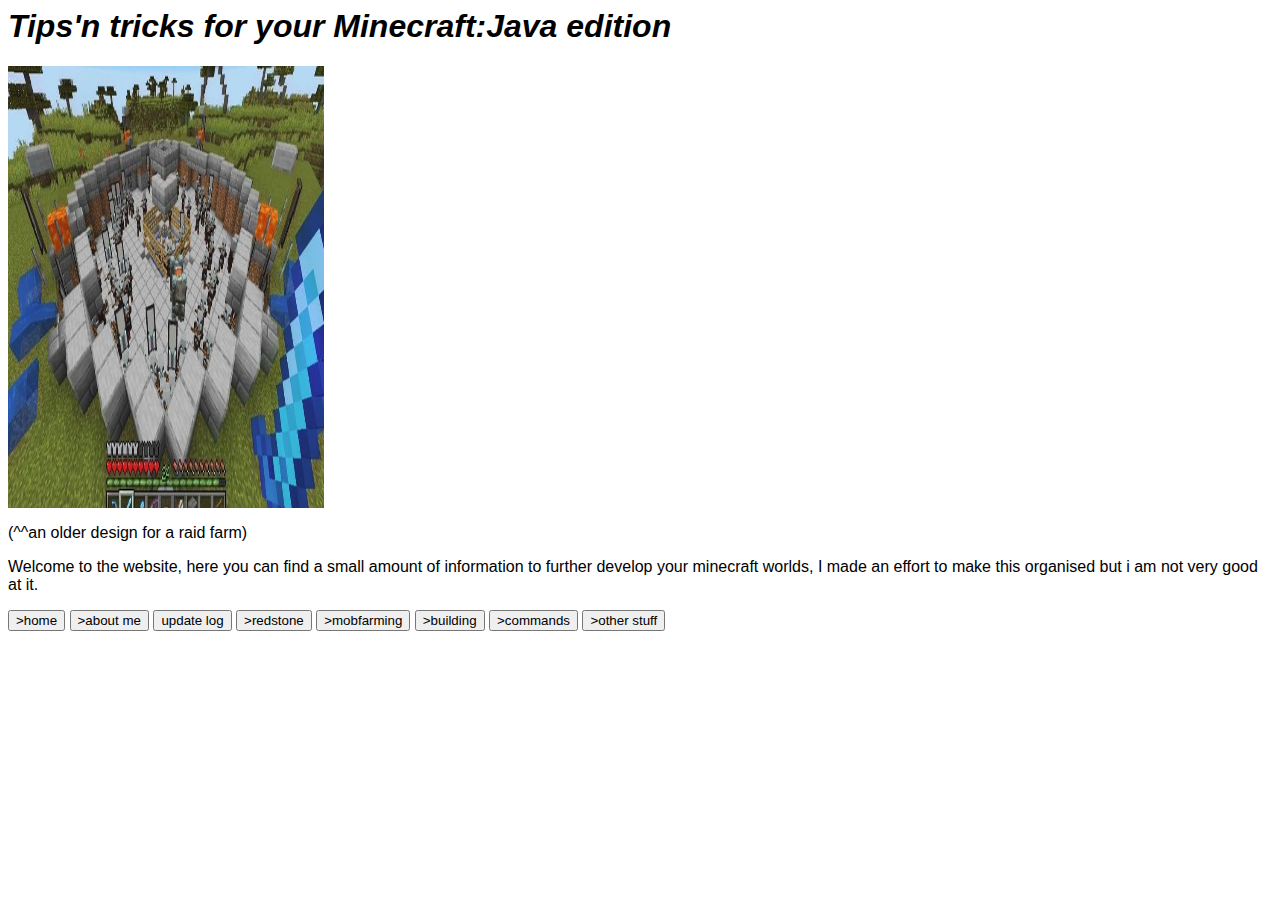
<file: index.html>
<html>
    <head>
        <link href="style.css" type="text/css" rel=stylesheet>
    <title>
    Minecraf_secrets_tips_tricks_and_your_mom
    </title>
       
    </head>
    
    <body>
        <h1>Tips'n tricks for your Minecraft:Java edition</h1>
    <img src=raid_farm.jpg>
        <p>(^^an older design for a raid farm)</p>
        <p>Welcome to the website, here you can find a small amount of information to further develop your minecraft worlds, I made an effort to make this organised but i am not very good at it.</p>
        
        <nav>
        <button onclick="document.location='index.html'">>home</button>
            
            <button onclick="document.location='aboutme.html'">>about me
            </button>
            
            <button onclick="document.location='https://www.minecraft.net/en-us/article/minecraft-snapshot-21w06a'">update log
            </button>
            
            <button>>redstone
            </button>         
            
            <button>>mobfarming
            </button>
            
            <button onclick="document.location='building.html'">>building
            </button>
            
            <button>>commands
            </button>
            
            <button>>other stuff
            </button>
            
            
        </nav>
        
        </body>
</html>
</file>
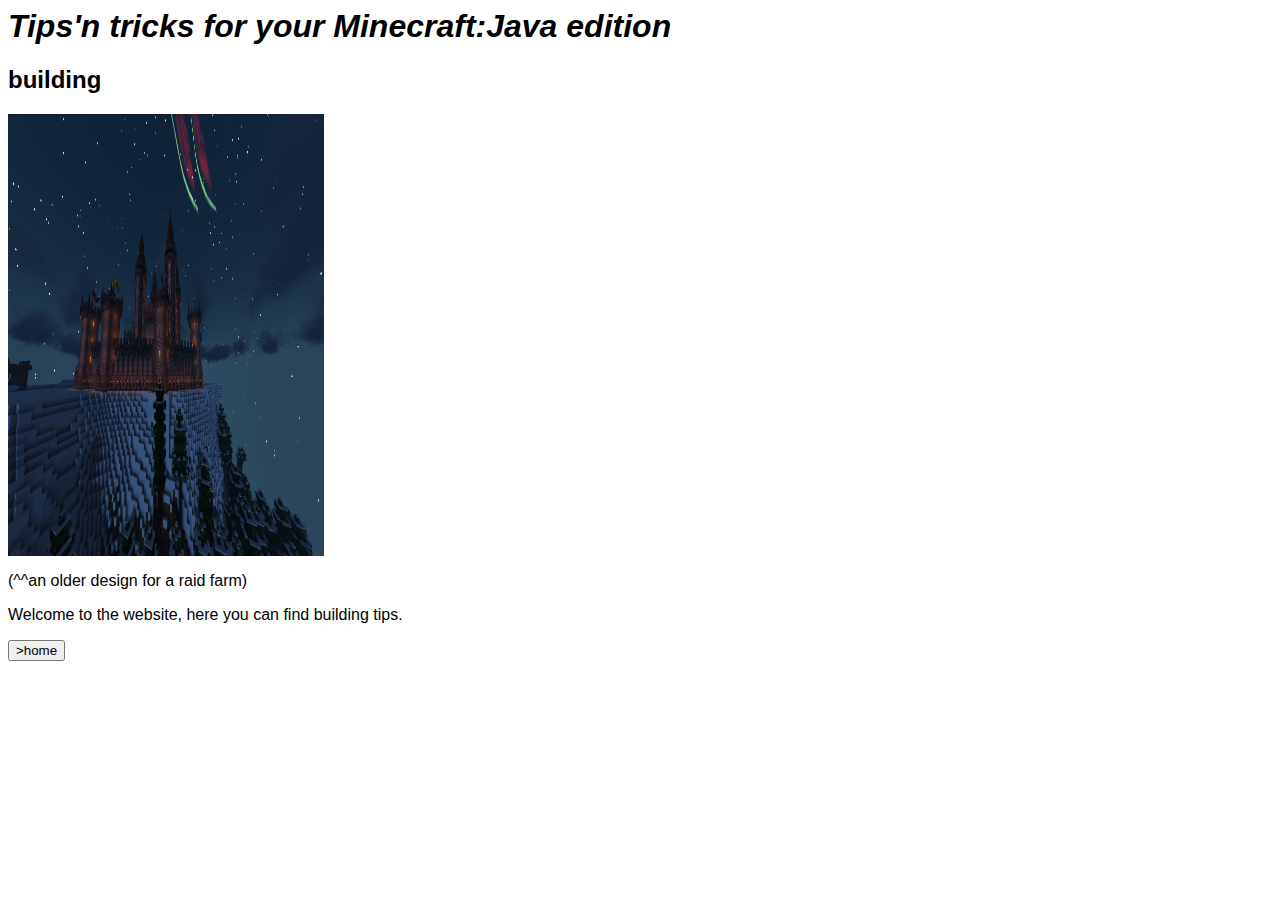
<file: building.html>
<html>
    <head>
        <link href="style.css" type="text/css" rel=stylesheet>
    <title>
    Minecraf_secrets_tips_tricks_and_your_mom
    </title>
       
    </head>
    
    <body>
        <h1>Tips'n tricks for your Minecraft:Java edition</h1>
        <h2>building</h2>
    <img src=castle.png>
        <p>(^^an older design for a raid farm)</p>
        <p>Welcome to the website, here you can find building tips.</p>
        
        <nav>
        <button onclick="document.location='index.html'">>home</button>
            
            
        </nav>
        
        </body>
</html>
</file>
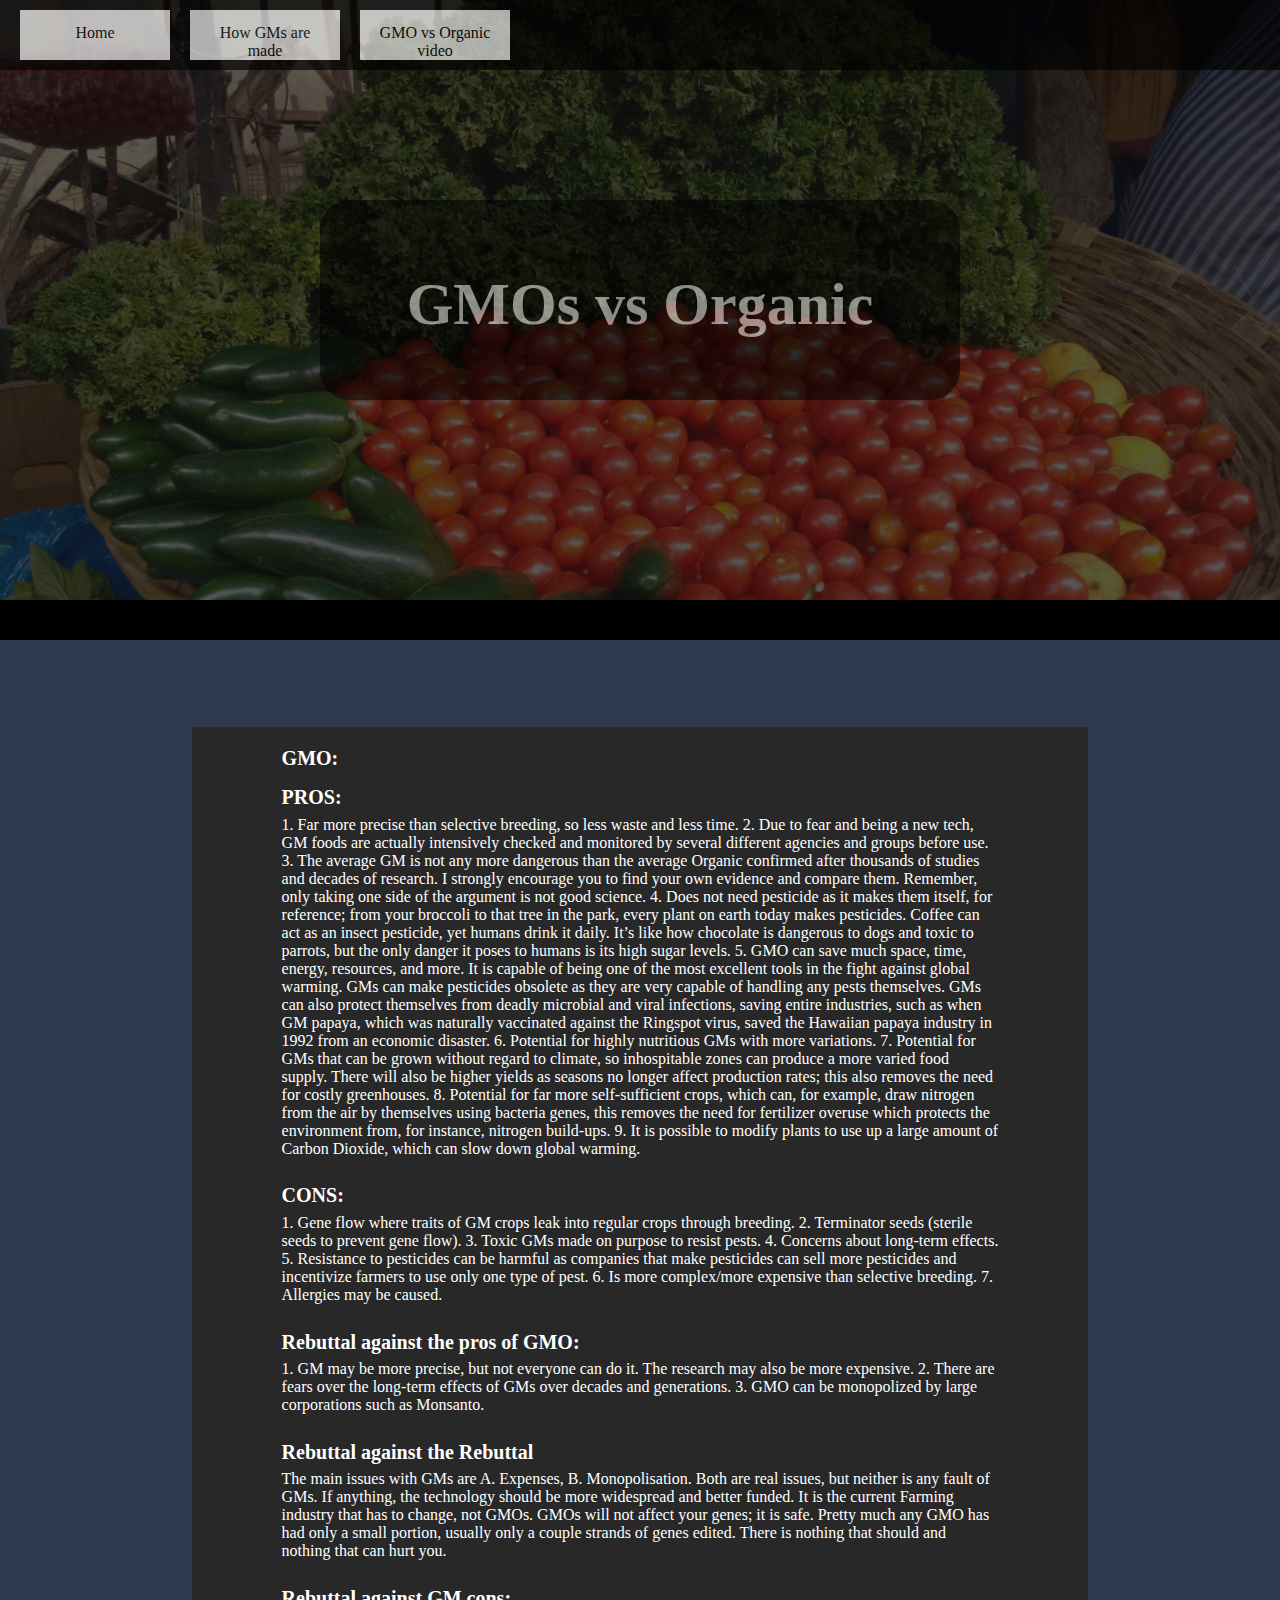
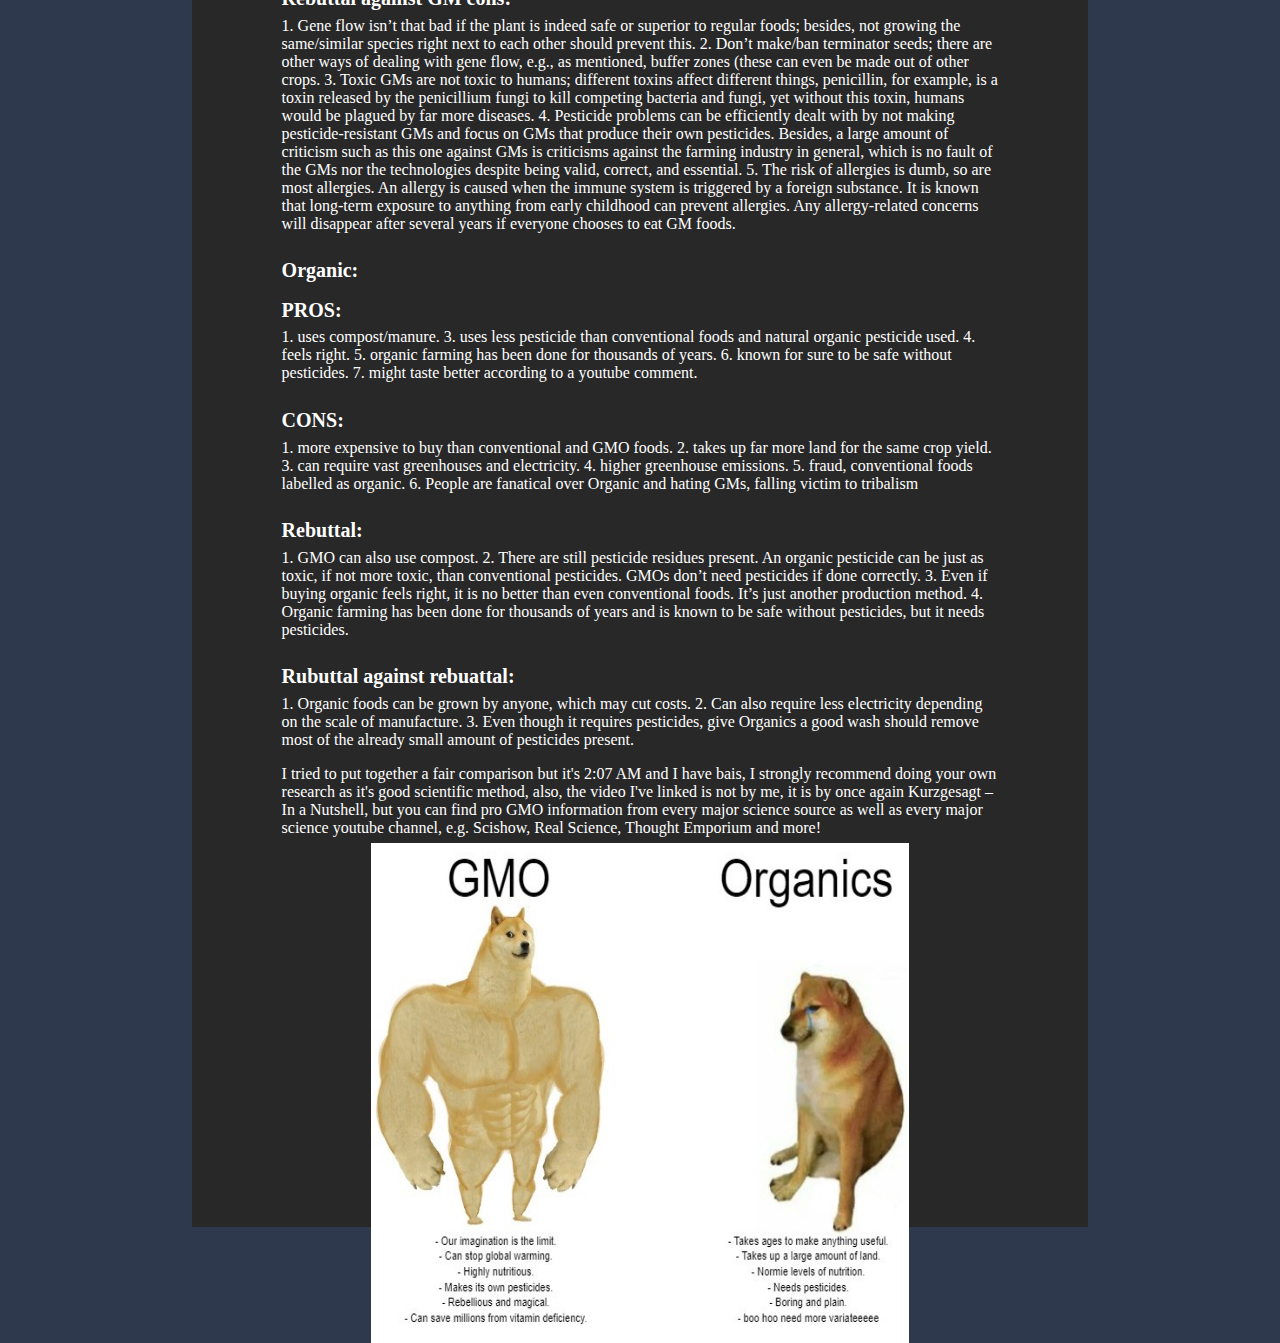
<file: gmovs.html>
<html>
     <link href="style(gm3).css" rel="stylesheet" type="text/css">
    

    <body>
        
        <div class="under" style=": =50px" >       
               <div class="blankbox2"></div>
        </div>
        
    <div class="overlay"></div>
        
        <div class="box3"></div>
      
        <div class="title"><h1> GMOs vs Organic</h1></div>
    
        
    <div class="nav"><nav>
        <ul>
            <li><a href="Index(gm).html" >Home</a></li>
            <li><a href="howandwhygmo.html">How GMs are made</a></li>
            <li><a href="https://www.youtube.com/watch?v=8PmM6SUn7Es">GMO vs Organic video</a></li>
            
        
                
            </ul>        
         </nav>
        </div>
       <section>
           
           <h2>GMO:</h2>
           
           <h2>PROS:</h2>
           <p class="p1"> 1. Far more precise than selective breeding, so less waste and less time. 2. Due to fear and being a new tech, GM foods are actually intensively checked and monitored by several different agencies and groups before use. 3. The average GM is not any more dangerous than the average Organic confirmed after thousands of studies and decades of research. I strongly encourage you to find your own evidence and compare them. Remember, only taking one side of the argument is not good science. 4. Does not need pesticide as it makes them itself, for reference; from your broccoli to that tree in the park, every plant on earth today makes pesticides. Coffee can act as an insect pesticide, yet humans drink it daily. It’s like how chocolate is dangerous to dogs and toxic to parrots, but the only danger it poses to humans is its high sugar levels. 5. GMO can save much space, time, energy, resources, and more. It is capable of being one of the most excellent tools in the fight against global warming. GMs can make pesticides obsolete as they are very capable of handling any pests themselves. GMs can also protect themselves from deadly microbial and viral infections, saving entire industries, such as when GM papaya, which was naturally vaccinated against the Ringspot virus, saved the Hawaiian papaya industry in 1992 from an economic disaster. 6. Potential for highly nutritious GMs with more variations. 7. Potential for GMs that can be grown without regard to climate, so inhospitable zones can produce a more varied food supply. There will also be higher yields as seasons no longer affect production rates; this also removes the need for costly greenhouses. 8. Potential for far more self-sufficient crops, which can, for example, draw nitrogen from the air by themselves using bacteria genes, this removes the need for fertilizer overuse which protects the environment from, for instance, nitrogen build-ups. 9. It is possible to modify plants to use up a large amount of Carbon Dioxide, which can slow down global warming.</p>
           
           
           <h2>CONS:</h2>
           <p class="p1"> 1. Gene flow where traits of GM crops leak into regular crops through breeding. 2. Terminator seeds (sterile seeds to prevent gene flow). 3. Toxic GMs made on purpose to resist pests. 4. Concerns about long-term effects. 5. Resistance to pesticides can be harmful as companies that make pesticides can sell more pesticides and incentivize farmers to use only one type of pest. 6. Is more complex/more expensive than selective breeding. 7. Allergies may be caused. </p>
           
           
           <h2> Rebuttal against the pros of GMO: </h2>
           <p class="p1"> 1. GM may be more precise, but not everyone can do it. The research may also be more expensive. 2. There are fears over the long-term effects of GMs over decades and generations. 3. GMO can be monopolized by large corporations such as Monsanto. </p>
           
           <h2>Rebuttal against the Rebuttal</h2>
           <p class="p1">
           
           The main issues with GMs are A. Expenses, B. Monopolisation. Both are real issues, but neither is any fault of GMs. If anything, the technology should be more widespread and better funded. It is the current Farming industry that has to change, not GMOs. GMOs will not affect your genes; it is safe. Pretty much any GMO has had only a small portion, usually only a couple strands of genes edited. There is nothing that should and nothing that can hurt you.
           
           </p>
           
           
           <h2>Rebuttal against GM cons:</h2>
           <p class="p1">
           1. Gene flow isn’t that bad if the plant is indeed safe or superior to regular foods; besides, not growing the same/similar species right next to each other should prevent this. 2. Don’t make/ban terminator seeds; there are other ways of dealing with gene flow, e.g., as mentioned, buffer zones (these can even be made out of other crops. 3. Toxic GMs are not toxic to humans; different toxins affect different things, penicillin, for example, is a toxin released by the penicillium fungi to kill competing bacteria and fungi, yet without this toxin, humans would be plagued by far more diseases. 4. Pesticide problems can be efficiently dealt with by not making pesticide-resistant GMs and focus on GMs that produce their own pesticides. Besides, a large amount of criticism such as this one against GMs is criticisms against the farming industry in general, which is no fault of the GMs nor the technologies despite being valid, correct, and essential. 5. The risk of allergies is dumb, so are most allergies. An allergy is caused when the immune system is triggered by a foreign substance. It is known that long-term exposure to anything from early childhood can prevent allergies. Any allergy-related concerns will disappear after several years if everyone chooses to eat GM foods.
               
           
           </p>
           
           
           
           <h2>Organic:</h2>
           <h2>PROS:</h2>
           <p class="p1">
           1. uses compost/manure. 3. uses less pesticide than conventional foods and natural organic pesticide used. 4. feels right. 5. organic farming has been done for thousands of years. 6. known for sure to be safe without pesticides. 7. might taste better according to a youtube comment.
           
           </p>
           
           
           <h2>CONS:</h2>
           <p class="p1">1. more expensive to buy than conventional and GMO foods. 2. takes up far more land for the same crop yield. 3. can require vast greenhouses and electricity. 4. higher greenhouse emissions. 5. fraud, conventional foods labelled as organic. 6. People are fanatical over Organic and hating GMs, falling victim to tribalism</p>
           
           <h2>Rebuttal:</h2>
           <p class="p1"> 1. GMO can also use compost. 2. There are still pesticide residues present. An organic pesticide can be just as toxic, if not more toxic, than conventional pesticides. GMOs don’t need pesticides if done correctly. 3. Even if buying organic feels right, it is no better than even conventional foods. It’s just another production method. 4. Organic farming has been done for thousands of years and is known to be safe without pesticides, but it needs pesticides.</p>
           
           <h2>Rubuttal against rebuattal:</h2>
           
           <p class="p1">
           1. Organic foods can be grown by anyone, which may cut costs. 2. Can also require less electricity depending on the scale of manufacture. 3. Even though it requires pesticides, give Organics a good wash should remove most of the already small amount of pesticides present.
           
           </p>
           
           
           <p class="p1"> I tried to put together a fair comparison but it's 2:07 AM and I have bais, I strongly recommend doing your own research as it's good scientific method, also, the video I've linked is not by me, it is by once again Kurzgesagt – In a Nutshell, but you can find pro GMO information from every major science source as well as every major science youtube channel, e.g. Scishow, Real Science, Thought Emporium and more!</p>
           
 
           <div class="gmogood"> <img src="gmogood.jpg" class="meme"></div>
        
        </section>
        
       
    </body>
        
    
    
    
    

    
    
    
    
    
    
    
    
    
    
    
    
    
    
    
    
    










</html>
</file>
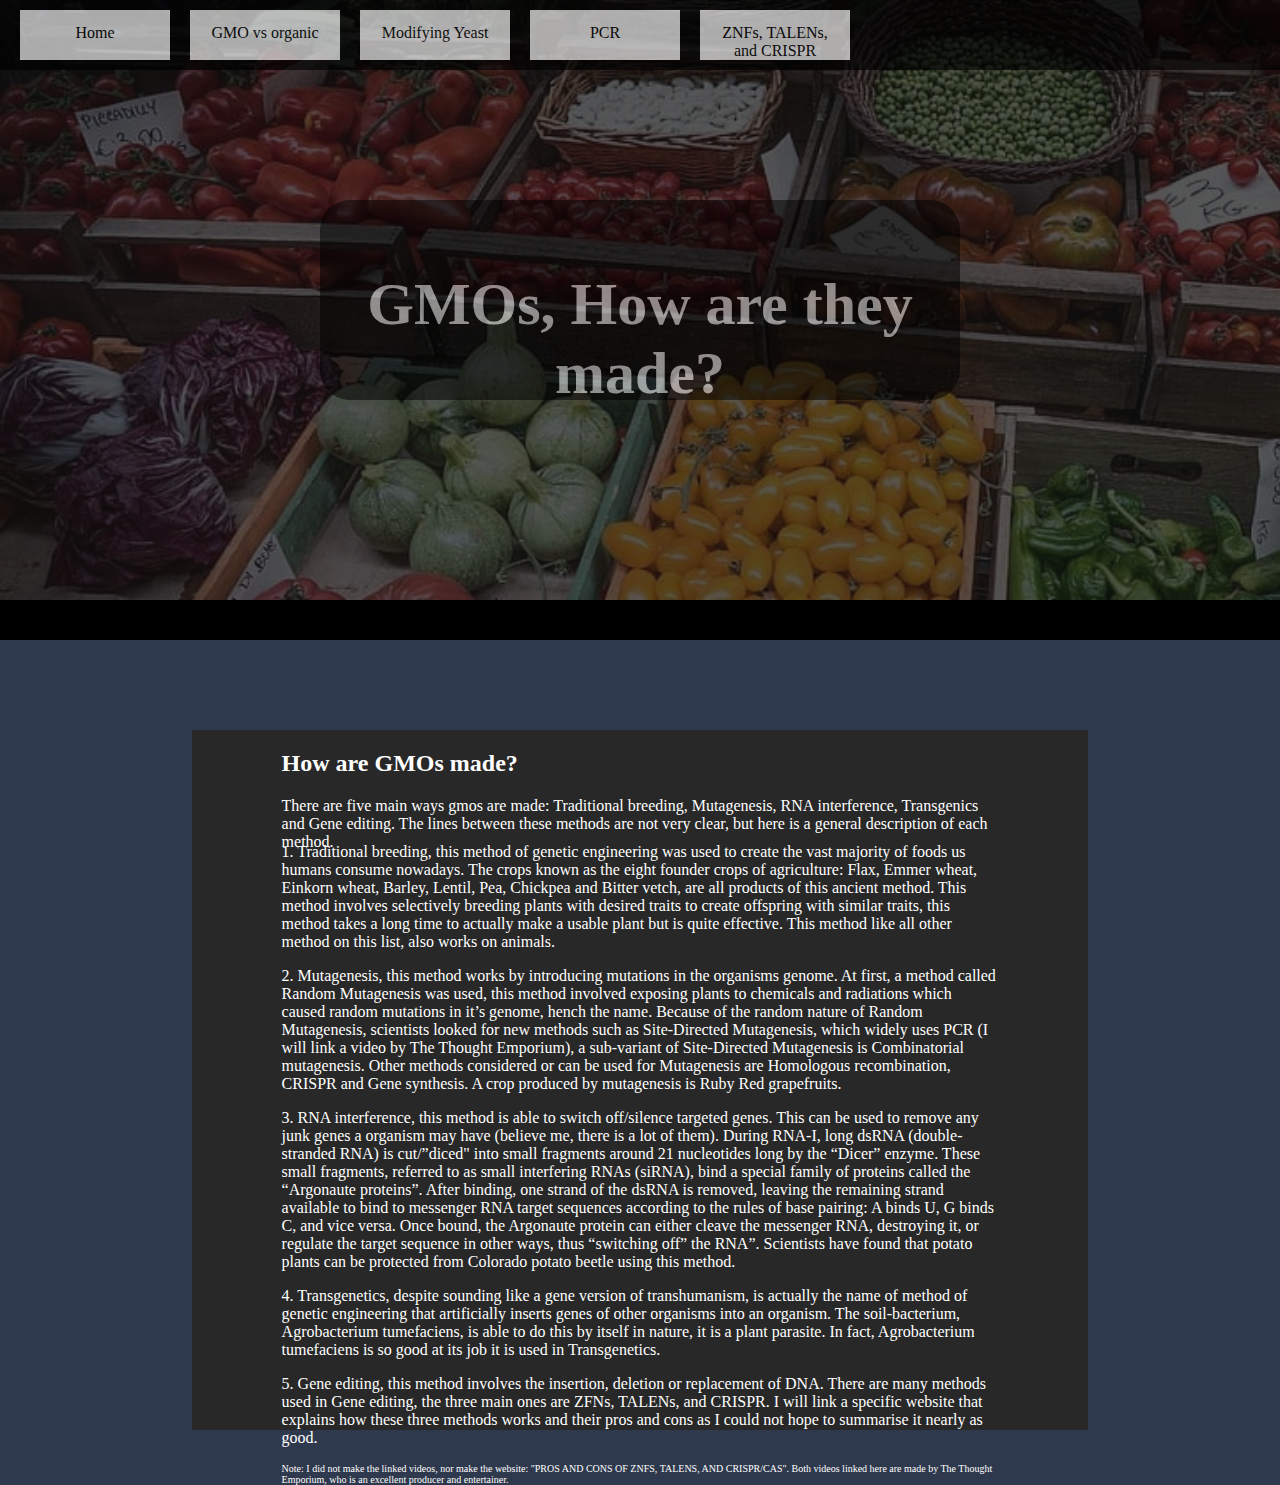
<file: howandwhygmo.html>
<html>
     <link href="style(gm2).css" rel="stylesheet" type="text/css">
    

    <body>
        
        <div class="under" style=": =50px" >       
               <div class="blankbox2"></div>
        </div>
        
    <div class="overlay"></div>
        
        <div class="box3"></div>
      
        <div class="title"><h1> GMOs, How are they made?</h1></div>
    
        
    <div class="nav"><nav>
        <ul>
            <li><a href="Index(gm).html" >Home</a></li>
            <li><a href="gmovs.html">GMO vs organic</a></li>
            <li><a href="https://www.youtube.com/watch?v=DHNPnO5UOYQ&t=283s">Modifying Yeast</a></li>
            <li><a href="">PCR</a></li>
            <li><a href="">ZNFs, TALENs, and CRISPR</a></li>
            
        
                
            </ul>        
         </nav>
        </div>
       <section>
           
    <h2>How are GMOs made?</h2>
       <p class="p1">There are five main ways gmos are made: Traditional breeding, Mutagenesis, RNA interference, Transgenics and Gene editing. The lines between these methods are not very clear, but here is a general description of each method.
</p>
        <p class="p2" >1.	Traditional breeding, this method of genetic engineering was used to create the vast majority of foods us humans consume nowadays. The crops known as the eight founder crops of agriculture: Flax, Emmer wheat, Einkorn wheat, Barley, Lentil, Pea, Chickpea and Bitter vetch, are all products of this ancient method. This method involves selectively breeding plants with desired traits to create offspring with similar traits, this method takes a long time to actually make a usable plant but is quite effective. This method like all other method on this list, also works on animals.</p>
           
        <p class="p3">2.	Mutagenesis, this method works by introducing mutations in the organisms genome. At first, a method called Random Mutagenesis was used, this method involved exposing plants to chemicals and radiations which caused random mutations in it’s genome, hench the name. Because of the random nature of Random Mutagenesis, scientists looked for new methods such as Site-Directed Mutagenesis, which widely uses PCR (I will link a video by The Thought Emporium), a sub-variant of Site-Directed Mutagenesis is Combinatorial mutagenesis. Other methods considered or can be used for Mutagenesis are Homologous recombination, CRISPR and Gene synthesis. A crop produced by mutagenesis is Ruby Red grapefruits.</p>
           
        <p class="p4"> 3.	RNA interference, this method is able to switch off/silence targeted genes. This can be used to remove any junk genes a organism may have (believe me, there is a lot of them). During RNA-I, long dsRNA (double-stranded RNA) is cut/”diced" into small fragments around 21 nucleotides long by the “Dicer” enzyme. These small fragments, referred to as small interfering RNAs (siRNA), bind a special family of proteins called the “Argonaute proteins”. After binding, one strand of the dsRNA is removed, leaving the remaining strand available to bind to messenger RNA target sequences according to the rules of base pairing: A binds U, G binds C, and vice versa. Once bound, the Argonaute protein can either cleave the messenger RNA, destroying it, or regulate the target sequence in other ways, thus “switching off” the RNA”. Scientists have found that potato plants can be protected from Colorado potato beetle using this method.
           </p>
           
           
        <p class="p5"> 4.	Transgenetics, despite sounding like a gene version of transhumanism, is actually the name of method of genetic engineering that artificially inserts genes of other organisms into an organism. The soil-bacterium, Agrobacterium tumefaciens, is able to do this by itself in nature, it is a plant parasite. In fact, Agrobacterium tumefaciens is so good at its job it is used in Transgenetics. </p>
           
        
    <p class="p6">5.	Gene editing, this method involves the insertion, deletion or replacement of DNA. There are many methods used in Gene editing, the three main ones are ZFNs, TALENs, and CRISPR. I will link a specific website that explains how these three methods works and their pros and cons as I could not hope to summarise it nearly as good.
           
           
           
           </p>
           
           <p class="p7">
               Note: I did not make the linked videos, nor make the website: "PROS AND CONS OF ZNFS, TALENS, AND CRISPR/CAS". Both videos linked here are made by The Thought Emporium, who is an excellent producer and entertainer.
           
           
           
           </p>
          
        
        </section>
    </body>
        
   
    
    
    
    
    
    
    
    
    
    
    
    
    
    
    
    
    
    
    
    
    
    
    
    
    
    
    
    
    
    
    
    
    
    
    
    
    
    
    
    
    
    
    
    
    
    
    
    
    
    
    
    
    
    
    
    
    
    
    
    
    
    
    
</html>
</file>
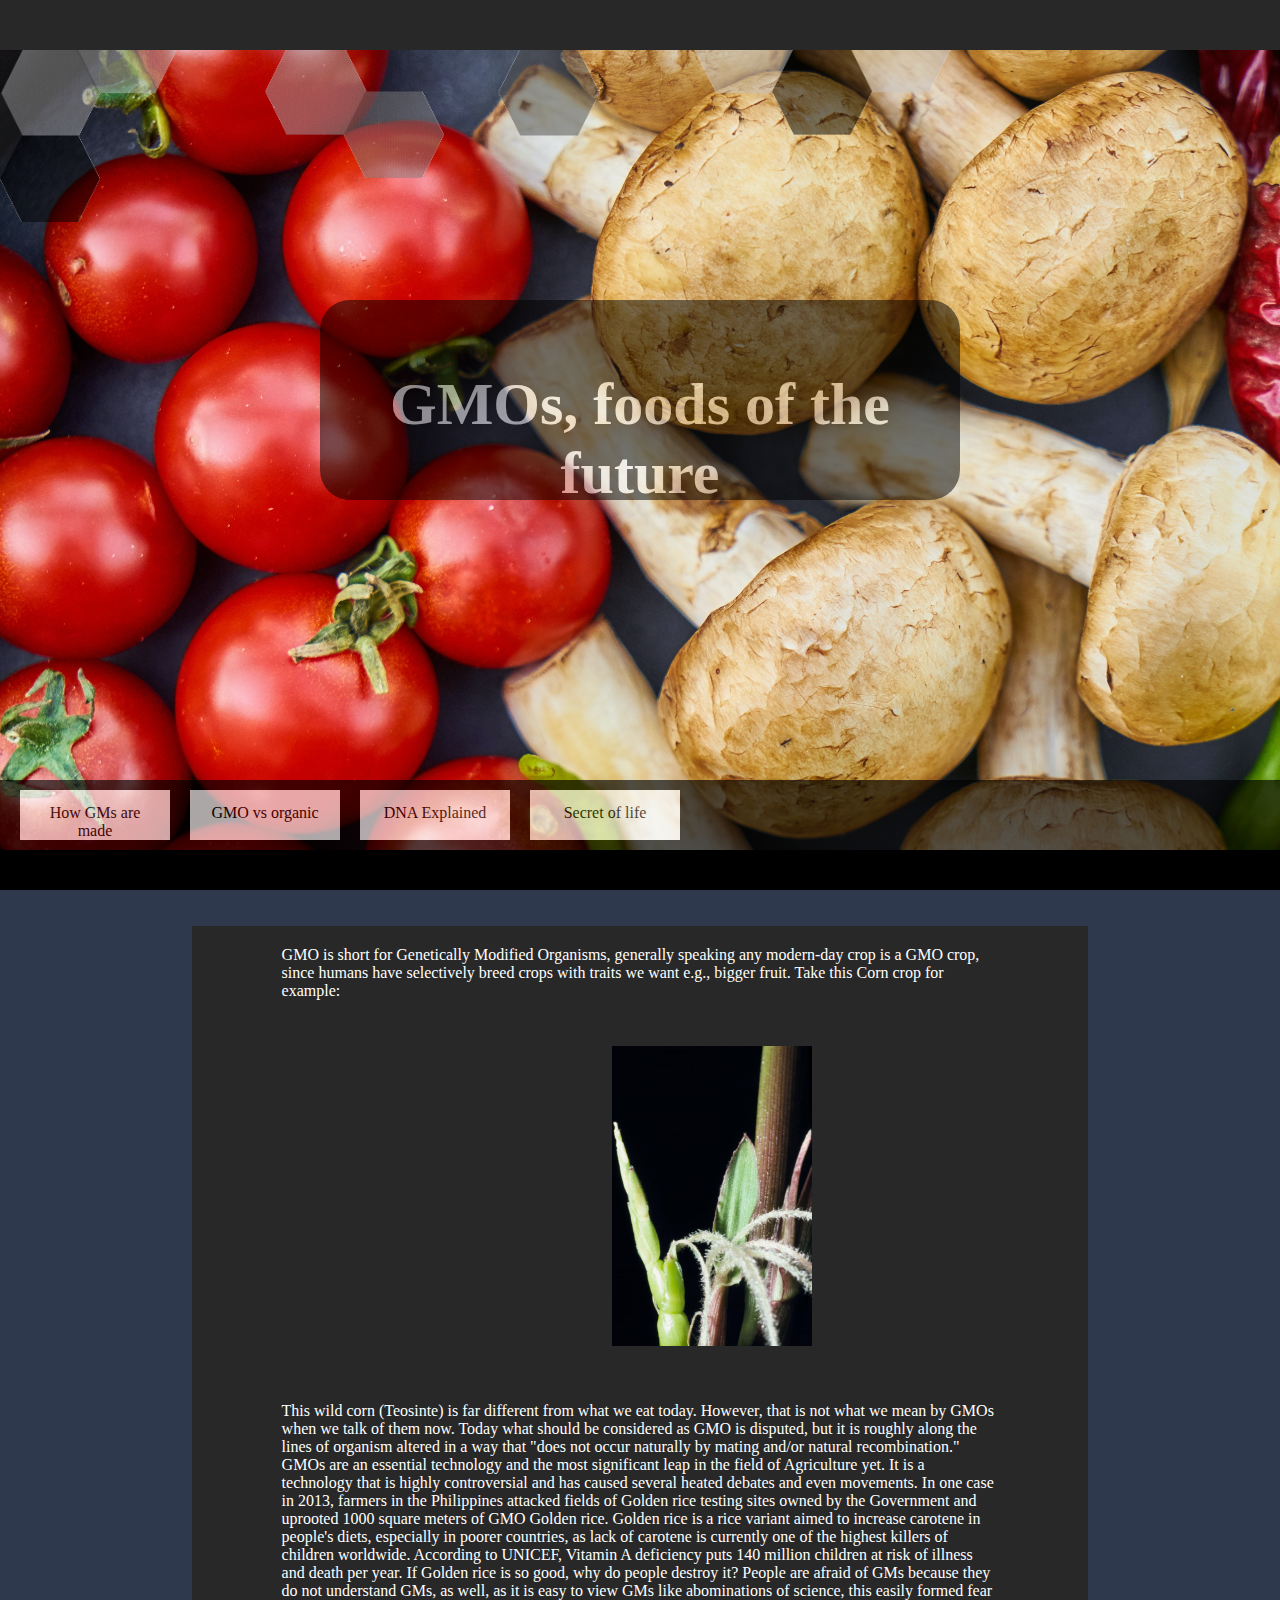
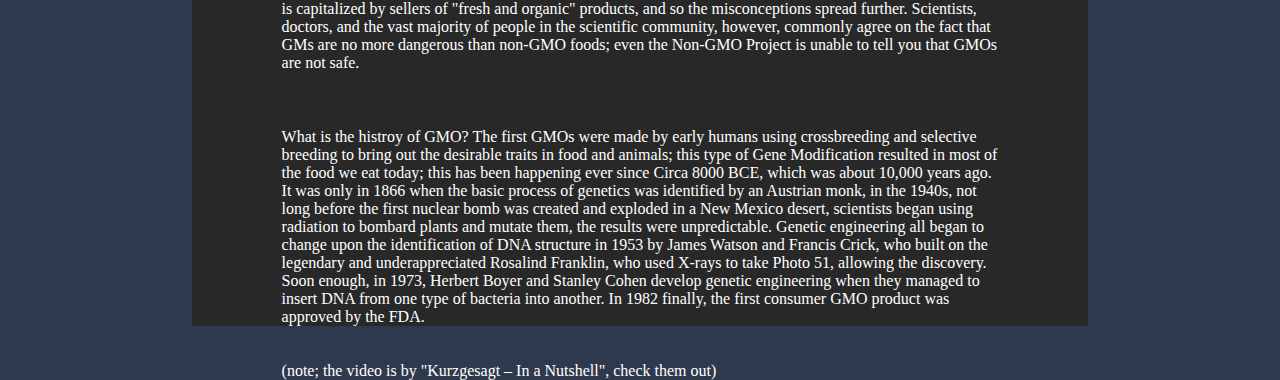
<file: Index(gm).html>
<html>
     <link href="Style(gm).css" rel="stylesheet" type="text/css">
<div class="blankbox">
    </div>

    <body>
        
        <div class="under" style=": =50px" >       
               <div class="blankbox2"></div>
        </div>
        
        <div class="hex"><img src="Bach.png"> </div>
        <div class="box3"></div>
      
        <div class="title"><h1> GMOs, foods of the future</h1></div>
    
        
    <div class="nav"><nav>
        <ul>
            <li><a href="howandwhygmo.html" >How GMs are made</a></li>
            <li><a href="gmovs.html">GMO vs organic</a></li>
            <li><a href="https://www.youtube.com/watch?v=8kK2zwjRV0M">DNA Explained</a></li>
            <li><a href="https://www.youtube.com/watch?v=iik25wqIuFo">Secret of life</a></li>
            
        
                
            </ul>        
         </nav>
        </div>
    
        
        <section>
       <p class="p1">GMO is short for Genetically Modified Organisms, generally speaking any modern-day crop is a GMO crop, since humans have selectively breed crops with traits we want e.g., bigger fruit. Take this Corn crop for example:</p>
            <div class="corn"></div>            
            <p class="paragraph2">This wild corn (Teosinte) is far different from what we eat today. However, that is not what we mean by GMOs when we talk of them now. Today what should be considered as GMO is disputed, but it is roughly along the lines of organism altered in a way that "does not occur naturally by mating and/or natural recombination." GMOs are an essential technology and the most significant leap in the field of Agriculture yet. It is a technology that is highly controversial and has caused several heated debates and even movements. In one case in 2013, farmers in the Philippines attacked fields of Golden rice testing sites owned by the Government and uprooted 1000 square meters of GMO Golden rice. Golden rice is a rice variant aimed to increase carotene in people's diets, especially in poorer countries, as lack of carotene is currently one of the highest killers of children worldwide. According to UNICEF, Vitamin A deficiency puts 140 million children at risk of illness and death per year. If Golden rice is so good, why do people destroy it? People are afraid of GMs because they do not understand GMs, as well, as it is easy to view GMs like abominations of science, this easily formed fear is capitalized by sellers of "fresh and organic" products, and so the misconceptions spread further. Scientists, doctors, and the vast majority of people in the scientific community, however, commonly agree on the fact that GMs are no more dangerous than non-GMO foods; even the Non-GMO Project is unable to tell you that GMOs are not safe. 
                
            </p>  <p class="paragraph3">
What is the histroy of GMO? The first GMOs were made by early humans using crossbreeding and selective breeding to bring out the desirable traits in food and animals; this type of Gene Modification resulted in most of the food we eat today; this has been happening ever since Circa 8000 BCE, which was about 10,000 years ago.
It was only in 1866 when the basic process of genetics was identified by an Austrian monk, in the 1940s, not long before the first nuclear bomb was created and exploded in a New Mexico desert, scientists began using radiation to bombard plants and mutate them, the results were unpredictable.
Genetic engineering all began to change upon the identification of DNA structure in 1953 by James Watson and Francis Crick, who built on the legendary and underappreciated Rosalind Franklin, who used X-rays to take Photo 51, allowing the discovery. 
Soon enough, in 1973, Herbert Boyer and Stanley Cohen develop genetic engineering when they managed to insert DNA from one type of bacteria into another.
In 1982 finally, the first consumer GMO product was approved by the FDA.                                 
            </p> 
            
            <p class="notes">
            (note; the video is by "Kurzgesagt – In a Nutshell", check them out)
            
            
            
            </p>
        
        
        </section>
    </body>
</html>
    
    
    
    
        
    
    
    
    
    
    
    
    
    
    
    
    
    
    
    
    
    
    
    
    
    
    
    
    
    
    
    
    
    
    
    
    
    
    
    
    
    
    
    
    
    
    
    
    
    
    
    
    
    
    
    
    
    
    </body>
    
    
    
    
    
    
    
    
    
    
    
    
    
    
    
    
    
    
    
    
    
    
    
    







</html>
</file>
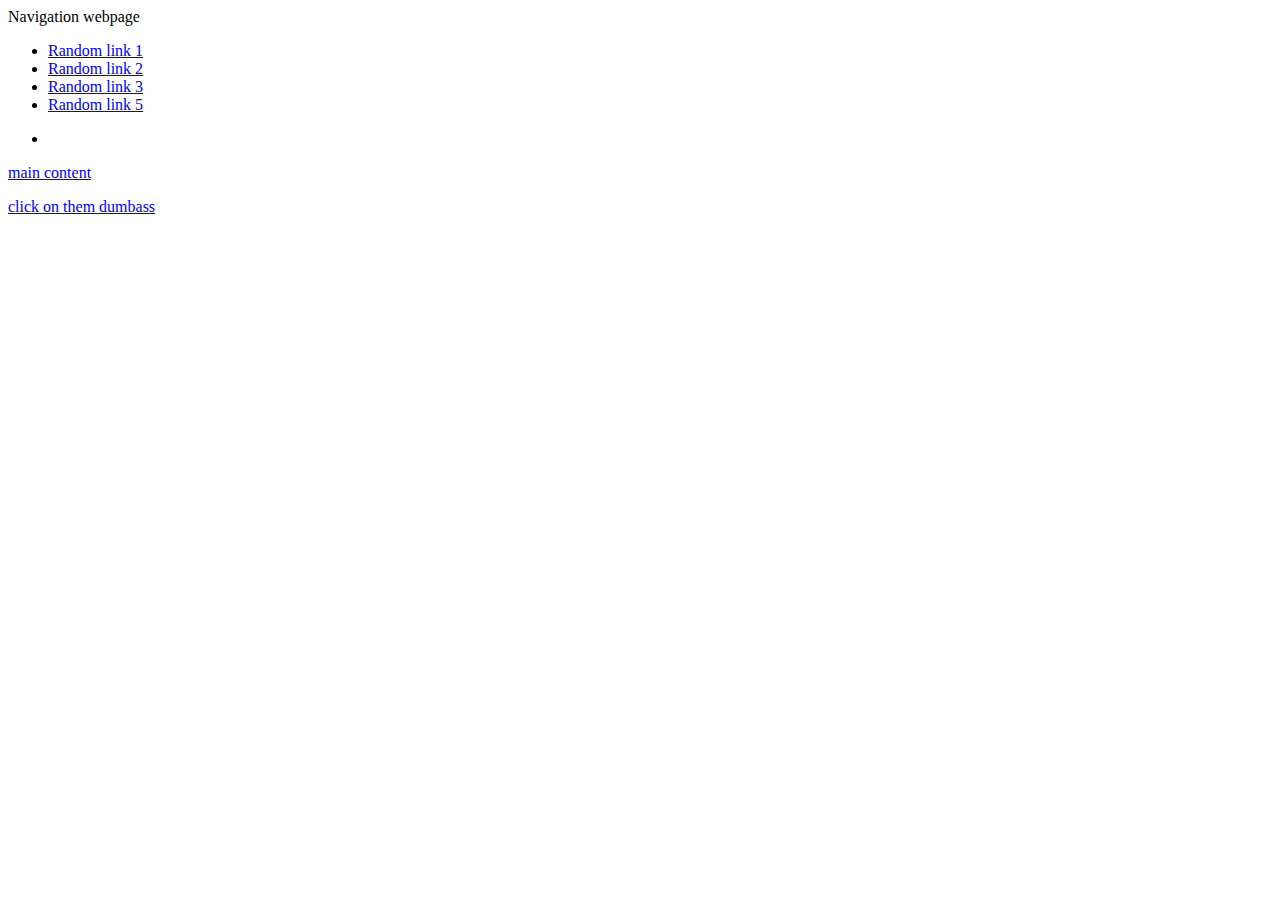
<file: Navigation.html>
<html>

    <title>Navigation website</title>
    <div class="main">
<p> Navigation webpage</p>
</div>
    <nav>
    <ul>
     <li><a href="https://elgoog.im/zergrush/">Random link 1</a></li>
        
        
    <li><a href="https://en.wikipedia.org/wiki/Gastropoda">Random link 2</a></li>
        
        
    <li><a href="https://meat-recipes.wonderhowto.com/how-to/howto-eat-human-0122609/">Random link 3</a></li>
        
        
        <li><a href="https://www.endinghiv.org.nz/articles/culture/three-reasons-gay-guys-are-more-likely-to-get-hiv/">Random link 5</a></li>
    
    
    </ul>
</nav>
    
    <nav>
    <ul>
        <li><a href="https://www.titi.co.nz/"</li>
        
       
        
        
        
        
        
        
        
        
        
        
        
        
        
        </ul>
         
        
    </nav>
    <section>
        main content

    </section>
<p>click on them dumbass</p>

</html>
</file>
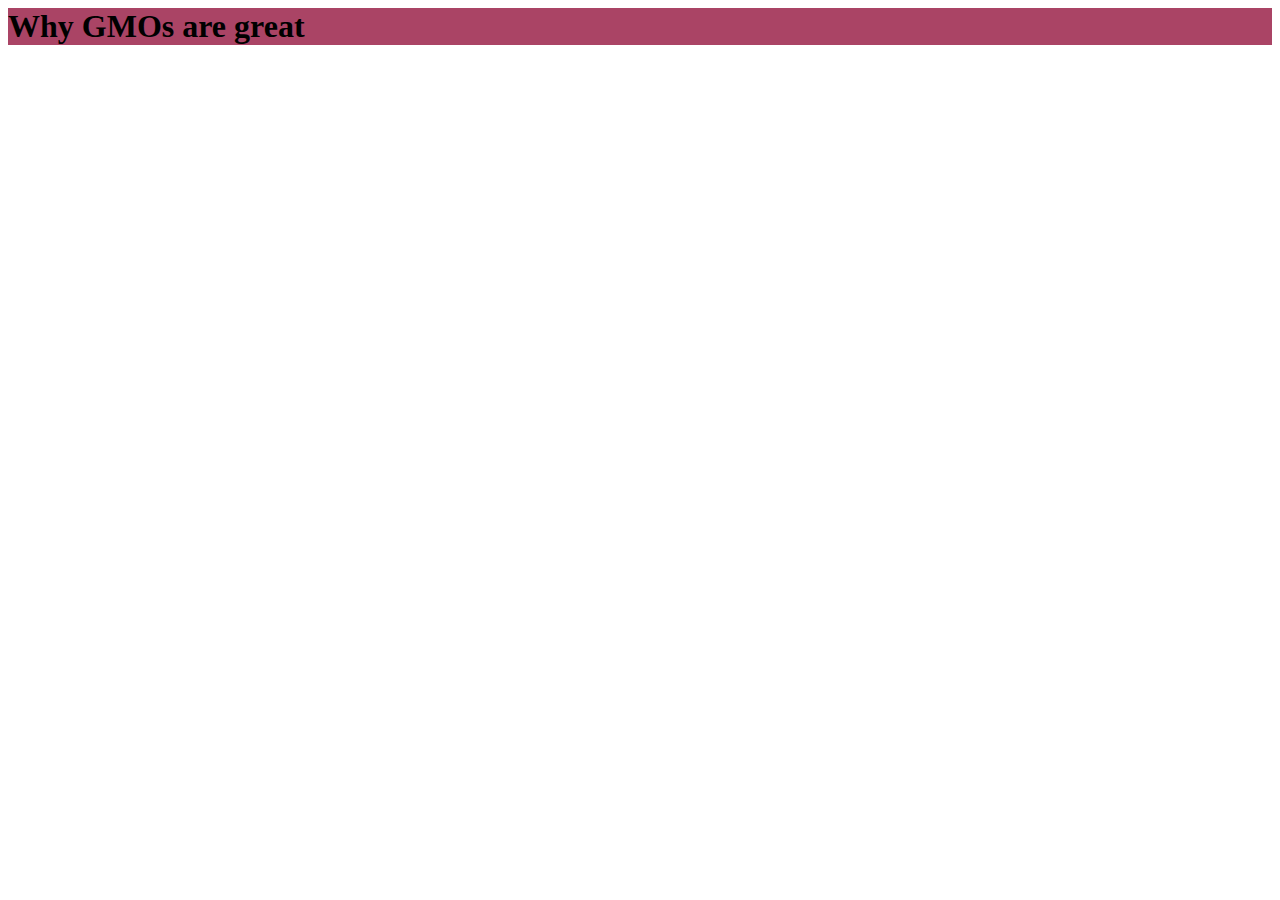
<file: WebsiteHome.html>
<html>
    <link href="Webhomestyle.css" rel="stylesheet" type="text/css">
    <title>WhyGMOsAreGreat</title>
    <body>
        <h1>Why GMOs are great</h1>    
    
    
    
    
    
    
    
    
    
    
    
    
    
    
    
    
    
    
    
    
    
    
    
    
    
    
    
    
    </body>
    
    
    
    
    
    
    
    
    
    
    
    
    
    
    
    
    
    
    
    
    
    
    
</html>
</file>
<file: style.css>
body {font-family: sans-serif}

h1 {font-style: italic}

img{
    width:25%;
    height: 50%;}
</file>
<file: style(gm3).css>
body {
    margin:0;
    width: 100%;
    position: relative;
    height: 2100px;
    background-color: 2F394D}


img { width: 90%; height: 100%; top;1px}



.blankbox2 {
    width: 100%;
    background: rgba(40,40,40, 0.5);
    height: 600px;
    position: absolute;
}

.overlay {
    width: 100%;
    z-index: 1;
    height: 600px;
    background-color: black;
    opacity: 40%;
    
    
}

.under {
    height: 600px;
    width: 100%;
    position: absolute;
    background-image: url(Fresh_vegetable_stall.jpg);
    background-size: cover;
    z-index: -1;
}


.box3 {
    color:black;
    background-color: black;
        top:0px;
        height:40px;
    width: 100%;
    display: flex;
    position: relative;
    z-index: 1;
}

.title {
    z-index: 1;
    left: 25%;
    width:50%;
    height: 200px;
    color: white;
    background-color: black;
    opacity: 50%;
    top: 200px;
    position: absolute;
    border-radius: 30px;
    text-align: center;
    font: "Oswald";
    font-size: 30px;
    
    
}



h1 {
    top: 30px;
    position: relative;
}









section {
position:relative;
top:0px;
    color:white;
background-color: rgba(40,40,40); 
    width: 70%;
    left:15%;
    height: 100%;
    
    
}



h2 {
     left:10%;
    position: relative;
    top:20px;
    font-size: 20px;
}
    



.p1 {
position: relative;
    top: 10px;
    width: 80%;
    left: 10%;
    
}


.meme {
    width: 100%;
    height: 100%;
    position: relative;
    z-index: 2;
}


.gmogood
{
width: 60%;
    position: relative;
    height: 500px;
    left: 20%
    
    
    
}
    



ul {
  list-style-type: none;
  margin: 0;
  padding: 0;
  overflow: hidden;
  background-color: #333;
  position: relative;
    height: 50px;
    width: 510px;
    opacity: 100%;
top:10px;
}


li a {
  display: block;
  color: black;
  text-align: center;
  padding: 14px 16px;
  text-decoration: none;
z-index: 2;
    height: 50px;
    background-color: white;
  
    
}

li
{margin: 0;
    float:left;
    height: 50px;
    z-index: 2;
    background-color: aqua;
    width: 150px;
    border-left: 20px solid black;
  
}






li a:hover {
  background-color: lightgray;
    height: 50px;
    z-index: 2;
    
}


.nav {
    z-index: 1;
    top: -640px;
    position: relative;
    height: 70px;
    width: 100%;
    color: white;
    opacity: 65%;
    background-color: black;
</file>
<file: style(gm2).css>
body {
    margin:0;
    width: 100%;
    position: relative;
    height: 700px;
    background-color: 2F394D}


img { width: 90%; height: 100%; top;1px}



.blankbox2 {
    width: 100%;
    background: rgba(40,40,40, 0.5);
    height: 600px;
    position: absolute;
}

.overlay {
    width: 100%;
    z-index: 1;
    height: 600px;
    background-color: black;
    opacity: 40%;
    
    
}

.under {
    height: 600px;
    width: 100%;
    position: absolute;
    background-image: url(vege1.jpg);
    background-size: cover;
    z-index: -1;
}


.box3 {
    color:black;
    background-color: black;
        top:0px;
        height:40px;
    width: 100%;
    display: flex;
    position: relative;
    z-index: 1;
}

.title {
    z-index: 1;
    left: 25%;
    width:50%;
    height: 200px;
    color: white;
    background-color: black;
    opacity: 50%;
    top: 200px;
    position: absolute;
    border-radius: 30px;
    text-align: center;
    font: "Oswald";
    font-size: 30px;
    
    
}



h1 {
    top: 30px;
    position: relative;
}






ul {
  list-style-type: none;
  margin: 0;
  padding: 0;
  overflow: hidden;
  background-color: #333;
  position: relative;
    height: 50px;
    width: 850px;
    opacity: 100%;
top:10px;
}


li a {
  display: block;
  color: black;
  text-align: center;
  padding: 14px 16px;
  text-decoration: none;
z-index: 2;
    height: 50px;
    background-color: white;
  
    
}

li
{margin: 0;
    float:left;
    height: 50px;
    z-index: 2;
    background-color: aqua;
    width: 150px;
    border-left: 20px solid black;
  
}






li a:hover {
  background-color: lightgray;
    height: 50px;
    z-index: 2;
    
}


.nav {
    z-index: 1;
    top: -640px;
    position: relative;
    height: 70px;
    width: 100%;
    color: white;
    opacity: 65%;
    background-color: black;
    
    
}



section {
position:relative;
top:0px;
    color:white;
background-color: rgba(40,40,40); 
    width: 70%;
    left:15%;
    height: 100%;
    
    
}

h2 {
    
position: relative;
    top: 20px;
    left: 10%;
    
}


.p1 {
position: relative;
    top: 20px;
    width: 80%;
    left: 10%;
    height: 30px;
    
}

.p2 {
position: relative;
    top: 20px;
    width: 80%;
    left: 10%;
    
}

.p3 {position: relative;
    top: 20px;
    width: 80%;
    left: 10%;}


.p4{position: relative;
    top: 20px;
    width: 80%;
    left: 10%;
}

.p5{position: relative;
    top: 20px;
    width: 80%;
    left: 10%;}

.p6{position: relative;
    top: 20px;
    width: 80%;
    left: 10%;}

.p7{position: relative;
    top: 20px;
    width: 80%;
    left: 10%;
    font-size: 10px;
}
</file>
<file: Style(gm).css>
.blankbox {
    display: flex;
    width: 100%;
    background: rgba(40,40,40);
    height: 50px;
    background: 
    
}

body {
    margin:0;
    width: 100%;
    position: relative;
    height: 1000px;
    background-color: 2F394D}


img { width: 90%; height: 100%; top;1px}


e
.blankbox2 {
    width: 100%;
    background: rgba(40,40,40, 0.5);
    height: 800px;
    position: absolute;
    
}

.under {
    height: 800px;
    width: 100%;
    position: absolute;
    background-image: url(BetterImage.jpg);
    background-size: cover;
    z-index: -1;
}

.hex {
    position: absolute;
    opacity: 50%;
    color: black;
}

.box3 {
    color:black;
    background-color: black;
        top:800px;
        height:40px;
    width: 100%;
    display: flex;
    position: relative;
    z-index: 1;
}

.title {
    z-index: 1;
    left: 25%;
    width:50%;
    height: 200px;
    color: white;
    background-color: black;
    opacity: 50%;
    top: 300px;
    position: absolute;
    border-radius: 30px;
    text-align: center;
    font: "Oswald";
    font-size: 30px;
    
    
}



h1 {
    top: 30px;
    position: relative;
}






section {
position:relative;
top:750px;
    color:white;
background-color: rgba(40,40,40); 
    width: 70%;
    left:15%;
    height: 100%;
    
    
}

.corn {
    position: relative;
    top: 50px;
    width: 200px;
    height: 300px;
    z-index: 1;
    background-image: url(teosinte.jpeg);
    background-size: cover;
    margin:0;
    border:19px;
    left: 420px;
}


.p1 {
position: relative;
    top: 20px;
    width: 80%;
    left: 10%;
    
}

.paragraph2 {
    position: relative;  
    top: 90px;
    width: 80%;
left:10%
}

.paragraph3 {
    position: relative;
    top: 130px;
width: 80%;
    left: 10%
}



.notes {
    
       position: relative;
    top: 150px;
width: 80%;
    left: 10%
    
    
}


ul {
  list-style-type: none;
  margin: 0;
  padding: 0;
  overflow: hidden;
  background-color: #333;
  position: relative;
    height: 50px;
    width: 680px;
    opacity: 100%;
top:10px;
}


li a {
  display: block;
  color: black;
  text-align: center;
  padding: 14px 16px;
  text-decoration: none;
z-index: 2;
    height: 50px;
    background-color: white;
  
    
}

li
{margin: 0;
    float:left;
    height: 50px;
    z-index: 2;
    background-color: aqua;
    width: 150px;
    border-left: 20px solid black;
  
}






li a:hover {
  background-color: lightgray;
    height: 50px;
    z-index: 2;
    
}


.nav {
    z-index: 1;
    top: 690px;
    position: relative;
    height: 70px;
    width: 100%;
    color: white;
    opacity: 65%;
    background-color: black;
    
    
}
</file>
<file: Webhomestyle.css>
h1 {
    list-style-type: none
    font-size:420px;
    background-color: #AA4465;
    text-decoration-color: white;
}
</file>
